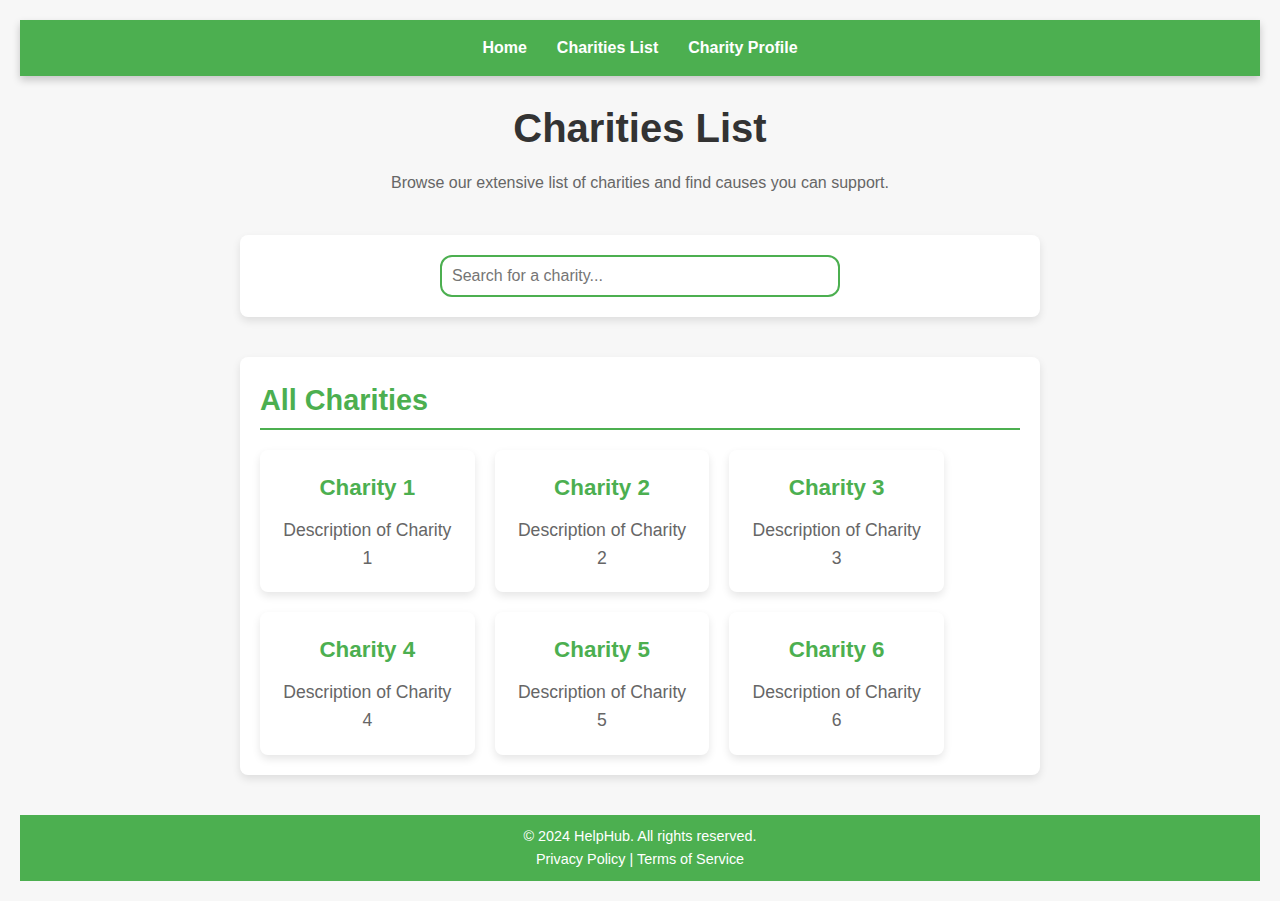
<file: CharitiesListPage.html>
<!DOCTYPE html>
<html lang="en">
<head>
    <meta charset="UTF-8">
    <meta name="viewport" content="width=device-width, initial-scale=1.0">
    <title>HelpHub - Charities List</title>
    <link rel="stylesheet" href="styles.css">
</head>
<body>

    <!-- Navigation -->
    <nav>
        <ul>
            <li><a href="index.html">Home</a></li>
            <li><a href="CharitiesListPage.html">Charities List</a></li>
            <li><a href="CharityProfilePage.html">Charity Profile</a></li>
        </ul>
    </nav>

    <!-- Main Content -->
    <header>
        <h1>Charities List</h1>
        <p>Browse our extensive list of charities and find causes you can support.</p>
    </header>

    <!-- Search Bar Section -->
    <section class="search-bar">
        <input type="text" placeholder="Search for a charity...">
    </section>

    <!-- All Charities Section -->
    <section>
        <h2>All Charities</h2>
        <div class="charity-grid">
            <div class="charity-item">
                <h3><a href="charity_profile.html">Charity 1</a></h3>
                <p>Description of Charity 1</p>
            </div>
            <div class="charity-item">
                <h3><a href="charity_profile.html">Charity 2</a></h3>
                <p>Description of Charity 2</p>
            </div>
            <div class="charity-item">
                <h3><a href="charity_profile.html">Charity 3</a></h3>
                <p>Description of Charity 3</p>
            </div>
            <!-- Second row of charities -->
            <div class="charity-item">
                <h3><a href="charity_profile.html">Charity 4</a></h3>
                <p>Description of Charity 4</p>
            </div>
            <div class="charity-item">
                <h3><a href="charity_profile.html">Charity 5</a></h3>
                <p>Description of Charity 5</p>
            </div>
            <div class="charity-item">
                <h3><a href="charity_profile.html">Charity 6</a></h3>
                <p>Description of Charity 6</p>
            </div>
        </div>
    </section>

<!-- Footer -->
<footer>
    <p>&copy; 2024 HelpHub. All rights reserved.</p>
    <p><a href="privacy-policy.html">Privacy Policy</a> | <a href="terms-of-service.html">Terms of Service</a></p>
</footer>

</body>
</html>
</file>
<file: styles.css>
/* General Reset */
* {
    margin: 0;
    padding: 0;
    box-sizing: border-box;
    font-family: Arial, sans-serif;
}

/* Body Styling */
body {
    background-color: #f7f7f7;
    color: #333;
    line-height: 1.6;
    padding: 20px;
    display: flex;
    flex-direction: column;
    align-items: center;
}

/* Navigation */
nav {
    background-color: #4CAF50;
    padding: 15px;
    width: 100%;
    text-align: center;
    box-shadow: 0 4px 8px rgba(0, 0, 0, 0.2);
}

nav ul {
    list-style-type: none;
    display: flex;
    justify-content: center;
}

nav ul li {
    margin: 0 15px;
}

nav ul li a {
    color: #fff;
    text-decoration: none;
    font-weight: bold;
}

nav ul li a:hover {
    text-decoration: underline;
}

/* Header */
header {
    text-align: center;
    margin: 20px 0;
}

header h1 {
    font-size: 2.5em;
    color: #333;
}

header p {
    color: #666;
    margin-top: 10px;
}

/* Sections */
section {
    background: #fff;
    padding: 20px;
    margin: 20px 0;
    border-radius: 8px;
    box-shadow: 0 4px 8px rgba(0, 0, 0, 0.1);
    width: 90%;
    max-width: 800px;
}

section h2 {
    color: #4CAF50;
    margin-bottom: 15px;
    font-size: 1.8em;
    border-bottom: 2px solid #4CAF50;
    padding-bottom: 5px;
}

/* Button Styling */
button {
    margin-top: 15px;
}

#volunteerBtn {
    background-color: #4CAF50;
    color: #fff;
    padding: 10px 20px;
    border: none;
    border-radius: 4px;
    font-size: 1em;
    cursor: pointer;
}

#volunteerBtn:hover {
    background-color: #45a049;
}

/* Charity List */
.charity-list p {
    margin-bottom: 10px;
    font-size: 1.1em;
}

.charity-list a {
    text-decoration: none;
    color: #333;
}

.charity-list a:hover {
    color: #4CAF50;
}

/* Form Styling */
form {
    display: flex
}

/* Volunteer Section */
section.volunteer-section {
    display: flex;
    flex-direction: column;
    align-items: center;
    text-align: center;
}

#volunteerBtn {
    background-color: #4CAF50;
    color: #fff;
    padding: 10px 20px;
    border: none;
    border-radius: 4px;
    font-size: 1em;
    cursor: pointer;
    margin-top: 15px;
    width: 100%;
    max-width: 200px;
    text-align: center;
}

#volunteerBtn:hover {
    background-color: #45a049;
}

/* Form Styling */
form {
    display: flex;
    flex-direction: column;
    align-items: center;
    width: 100%;
    max-width: 300px;
}

form label, form input, form button {
    width: 100%;
    text-align: left;
}

form label {
    margin: 10px 0 5px;
    font-weight: bold;
}

form input {
    padding: 10px;
    margin-bottom: 15px;
    border: 1px solid #ccc;
    border-radius: 4px;
}

form button {
    background-color: #4CAF50;
    color: #fff;
    padding: 10px;
    border: none;
    border-radius: 4px;
    font-size: 1em;
    cursor: pointer;
    max-width: 150px;
    text-align: center;
}

form button:hover {
    background-color: #45a049;
}

/* Slideshow Container */
.slideshow-container {
    max-width: 100%; /* Make container responsive */
    position: relative;
    margin: 20px auto;
    overflow: hidden; /* Hide overflow for better display */
    border-radius: 8px; /* Rounded corners for the container */
}

/* Hide radio buttons */
input[type="radio"] {
    display: none;
}

/* Placeholder Slide Images */
.slides {
    display: none;
    width: 100%;
    height: 300px; /* Placeholder height */
    background-color: #e0e0e0; /* Light grey background for empty slides */
    border-radius: 8px;
    object-fit: cover;
}

input#slide1:checked ~ .slides:nth-child(1),
input#slide2:checked ~ .slides:nth-child(2),
input#slide3:checked ~ .slides:nth-child(3) {
    display: block;
}

/* Caption Styling */
.caption {
    color: #f2f2f2;
    font-size: 18px;
    padding: 8px 12px;
    position: absolute;
    bottom: 8px;
    width: 100%;
    text-align: center;
    background-color: rgba(0, 0, 0, 0.6);
    border-radius: 0 0 8px 8px;
}

/* Controls Styling */
.controls {
    position: absolute;
    top: 50%;
    width: 100%;
    display: flex;
    justify-content: space-between;
    align-items: center;
}

.prev, .next {
    cursor: pointer;
    padding: 16px;
    color: white;
    font-weight: bold;
    font-size: 24px;
    transition: 0.3s ease;
}

.prev:hover, .next:hover {
    background-color: rgba(0, 0, 0, 0.8);
}

/* Responsive Layout */
@media (max-width: 768px) {
    .slide-image {
        height: 250px; /* Adjust for smaller screens */
    }
}

/* General Reset */
* {
    margin: 0;
    padding: 0;
    box-sizing: border-box;
    font-family: Arial, sans-serif;
}

/* Body Styling */
body {
    background-color: #f7f7f7;
    color: #333;
    line-height: 1.6;
    padding: 20px;
    display: flex;
    flex-direction: column;
    align-items: center;
}

/* Navigation */
nav {
    background-color: #4CAF50;
    padding: 15px;
    width: 100%;
    text-align: center;
    box-shadow: 0 4px 8px rgba(0, 0, 0, 0.2);
}

nav ul {
    list-style-type: none;
    display: flex;
    justify-content: center;
}

nav ul li {
    margin: 0 15px;
}

nav ul li a {
    color: #fff;
    text-decoration: none;
    font-weight: bold;
}

nav ul li a:hover {
    text-decoration: underline;
}

/* Header */
header {
    text-align: center;
    margin: 20px 0;
}

header h1 {
    font-size: 2.5em;
    color: #333;
}

header p {
    color: #666;
    margin-top: 10px;
}

/* Search Bar Container */
.search-bar {
    display: flex;
    justify-content: center; /* Center the search bar horizontally */
    width: 100%;              /* Ensure it takes the full width */
    margin-top: 20px;         /* Add space from the top */
    padding-bottom: 20px;     /* Optional: add space below */
}

/* Search Bar Input */
.search-bar input {
    padding: 10px;
    width: 100%;
    max-width: 400px; /* Limit the width */
    border: 2px solid #4CAF50; /* Thicker border */
    border-radius: 12px; /* Rounder edges */
    font-size: 1em;
    outline: none; /* Removes default focus outline */
    transition: border-color 0.3s ease; /* Smooth transition when focused */
}

/* Focused State */
.search-bar input:focus {
    border-color: #2d6930; /* Darker green when focused */
}


/* Focused State */
.search-bar input:focus {
    border-color: #2d6930; /* Darker green when focused */
}

/* All Charities Section */
section h2 {
    color: #4CAF50;
    margin-bottom: 15px;
    font-size: 1.8em;
    border-bottom: 2px solid #4CAF50;
    padding-bottom: 5px;
}

/* Charity Grid */
.charity-grid {
    display: grid;
    grid-template-columns: repeat(3, 1fr);
    gap: 20px;
    justify-content: center;
    margin-top: 20px;
    width: 90%;
    max-width: 1200px; /* Optional max-width for better control */
}

.charity-item {
    background-color: #fff;
    padding: 20px;
    border-radius: 8px;
    box-shadow: 0 4px 8px rgba(0, 0, 0, 0.1);
    text-align: center;
    transition: transform 0.3s;
}

.charity-item:hover {
    transform: translateY(-5px);
}

.charity-item h3 {
    font-size: 1.4em;
    margin-bottom: 10px;
}

.charity-item a {
    text-decoration: none;
    color: #4CAF50;
    font-weight: bold;
}

.charity-item a:hover {
    color: #45a049;
}

.charity-item p {
    font-size: 1.1em;
    color: #666;
}

/* Button Styling */
button {
    margin-top: 15px;
}

#volunteerBtn {
    background-color: #4CAF50;
    color: #fff;
    padding: 10px 20px;
    border: none;
    border-radius: 4px;
    font-size: 1em;
    cursor: pointer;
}

#volunteerBtn:hover {
    background-color: #45a049;
}

/* Form Styling */
form {
    display: flex;
}

/* Volunteer Section */
section.volunteer-section {
    display: flex;
    flex-direction: column;
    align-items: center;
    text-align: center;
}

#volunteerBtn {
    background-color: #4CAF50;
    color: #fff;
    padding: 10px 20px;
    border: none;
    border-radius: 4px;
    font-size: 1em;
    cursor: pointer;
    margin-top: 15px;
    width: 100%;
    max-width: 200px;
    text-align: center;
}

#volunteerBtn:hover {
    background-color: #45a049;
}

/* Form Styling */
form {
    display: flex;
    flex-direction: column;
    align-items: center;
    width: 100%;
    max-width: 300px;
}

form label, form input, form button {
    width: 100%;
    text-align: left;
}

form label {
    margin: 10px 0 5px;
    font-weight: bold;
}

form input {
    padding: 10px;
    margin-bottom: 15px;
    border: 1px solid #ccc;
    border-radius: 4px;
}

form button {
    background-color: #4CAF50;
    color: #fff;
    padding: 10px;
    border: none;
    border-radius: 4px;
    font-size: 1em;
    cursor: pointer;
    max-width: 150px;
    text-align: center;
}

form button:hover {
    background-color: #45a049;
}

/* About This Charity Section */
.about-charity {
    display: flex; /* Use flexbox for a row layout */
    align-items: center; /* Vertically center the content */
    justify-content: space-between; /* Ensure content is spaced out between the columns */
    gap: 20px; /* Space between the left and right boxes */
    padding: 20px;
}

.left-box {
    flex: 1; /* Allow the left box to take up available space */
    max-width: 50%; /* Optional: limit the max width of the photo */
}

.right-box {
    flex: 1; /* Allow the right box to take up available space */
    max-width: 50%; /* Optional: limit the max width of the text */
}

.charity-photo {
    width: 100%; /* Make the photo responsive to fill its container */
    border-radius: 8px; /* Optional: rounded corners for the image */
}

.right-box h2 {
    color: #4CAF50; /* Green for consistency */
    margin-bottom: 15px;
}

.right-box p {
    font-size: 1.1em;
    color: #666;
    line-height: 1.6;
}

/* Footer Styling */
footer {
    background-color: #4CAF50;
    color: white;
    text-align: center;
    padding: 10px 0;
    position: relative;
    bottom: 0;
    width: 100%;
    font-size: 0.9em;
    margin-top: 20px; /* Adds space above the footer */
}

footer a {
    color: #fff;
    text-decoration: none;
}

footer a:hover {
    text-decoration: underline;
}

/* Modal content margin adjustment */
.modal-content {
    padding: 20px;
    border-radius: 10px;
    background-color: #fff;
    max-width: 500px;
    margin: auto;
    position: relative;
    box-shadow: 0px 4px 6px rgba(0, 0, 0, 0.1);
    margin-bottom: 50px; /* Add space between footer and form modal */
}
</file>
